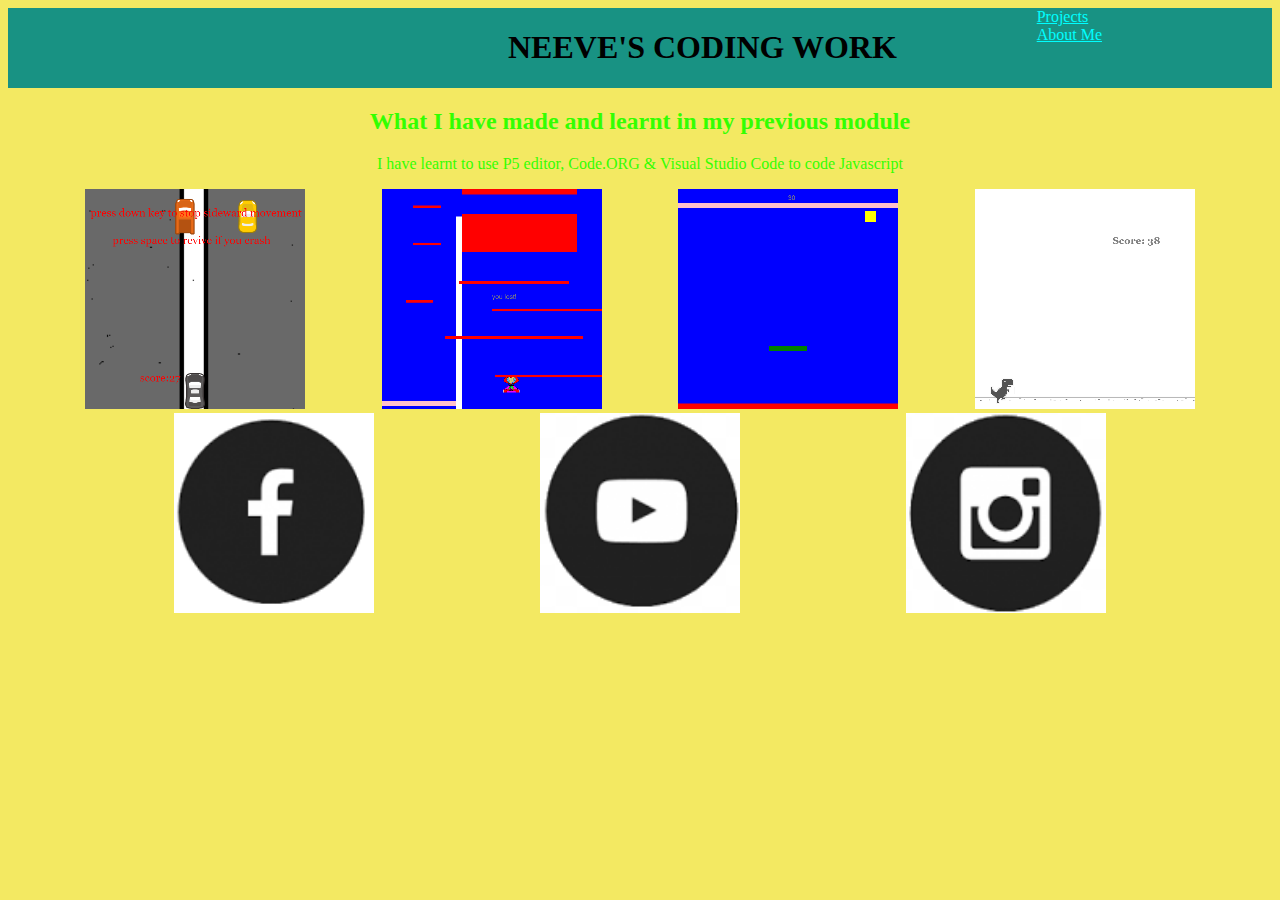
<file: index.HTML>
<!DOCTYPE html>
<HTML>
<head>
<title> MY CODING WORK/portfolio page :]</title>
    <link rel="stylesheet"
    type="text/css"
    href="style.css"/>

</head>
<body>
    <div class = "header">
        <h1>NEEVE'S CODING WORK</h1>
    
        <div class = "menu">
            <a href="index.HTML">Projects</a><br>
            <a href="about_me.HTML">About Me</a>
        </div>
      
    </div>
    <h2>What I have made and learnt in my previous module</h2>
    <p>I have learnt to use P5 editor, Code.ORG & Visual Studio Code to code Javascript</p>
<div class = "grid">
    
<div class = "item">
    
<a href="https://studio.code.org/projects/gamelab/xnbz2DP2CM2k3mkUdeEJL70IzvOP_voacQoDm9h3yC0"><img src="thumbnail.png"></a>
<p>my last and best game, Crew Maurauders</p>
</div>
<div class = "item">
    <a href="https://studio.code.org/projects/gamelab/SVgvBOFp8Z3jXSEuNhskRUIrFiUosRAGQv4JLlllB1c"> <img src="thumbnail 2.png"></a>
    <p>My impossible game(only 2 people have finished it)(reset page to play again)</p>
</div>
<div class = "item">
<a href="https://studio.code.org/projects/gamelab/qDTJoPQ9Qc5KkbindKG7hjUDO8Pq1jjTVhtqIJe-7vg"><img src="thumbnail 3.png"></a>
<p>this is my first game made by myself without any help.<b>thank u</b></p>
</div>
<div class ="item">
<a href="https://studio.code.org/projects/gamelab/2xWQRoJLs4gQzGEsM_Mup2Lwz_M31aTkXJZjA5EcelI"><img src="thumbnail (1).png"></a>
<p><b>T-rex game</b></p>
</div>

</div>
<div class="footer">
    <div class="item1">
<a href="https://www.facebook.com/whitehatjr"><img src="fb.png" height=200 width=200></a>
<h2>whitehatjr facebook page</h2><br>

    </div>
    <div class="item1">
<a href="https://www.youtube.com/whitehatjr"><img src="youtube.png" height=200 width=200></a>
<h2>White Hat jr youtube channel</h2><br>

</div>
<div class="item1">

<a href="https://www.instagram.com/whitehatjr/"><img src="insta.png" height=200 width=200></a>
<h2>White Hat Jr instagram page</h2>
</div>
</div>

</body>

</HTML>
</file>
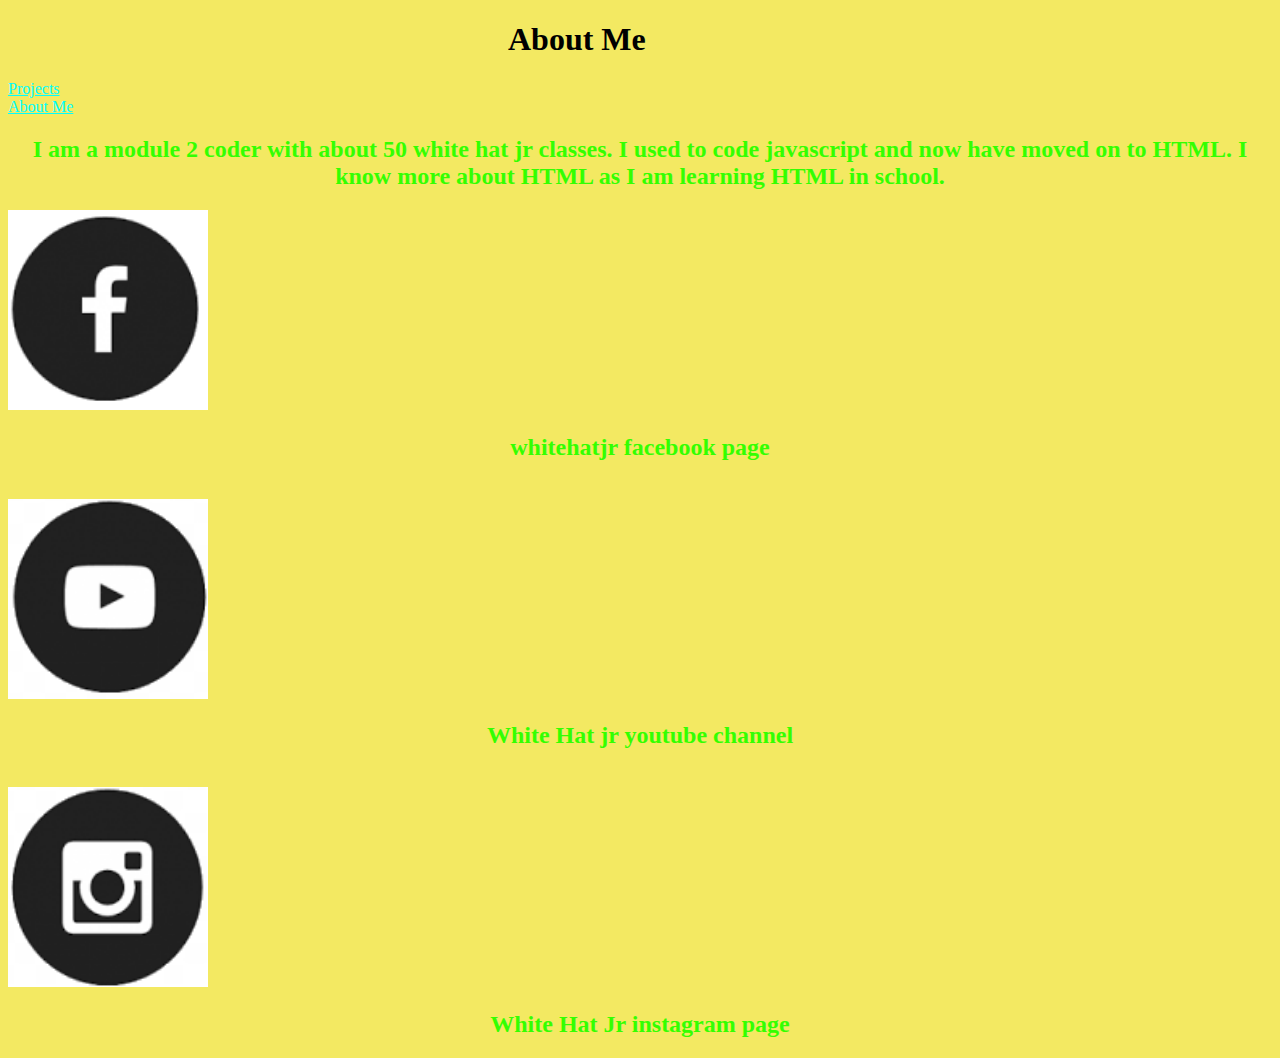
<file: about_me.HTML>
<!DOCTYPE html>
<HTML>
    <head>
        <title>About me</title>
        <link rel="stylesheet"
        type="text/css"
        href="style.css"/>
    
        
    </head>
    <body>
        <h1>About Me</h1>
        <a href="index.HTML">Projects</a><br>
<a href="about_me.HTML">About Me</a><br>
<h2>I am a module 2 coder with about 50 white hat jr classes. I used to code javascript and now have moved on to HTML.
     I know more about HTML as I am learning HTML in school.</h2>
     <a href="https://www.facebook.com/whitehatjr"><img src="fb.png" height=200 width=200></a>
     <h2>whitehatjr facebook page</h2><br>
     <a href="https://www.youtube.com/whitehatjr"><img src="youtube.png" height=200 width=200></a>
     <h2>White Hat jr youtube channel</h2><br>
     <a href="https://www.instagram.com/whitehatjr/"><img src="insta.png" height=200 width=200></a>
     <h2>White Hat Jr instagram page</h2>
     
    </body>
</HTML>
</file>
<file: style.css>
/*{
    border:solid
}*/
.header {
    background-color: #189283;
    display:flex;
    justify-content:space-between
}
.grid {
 display:flex;
 flex-wrap: wrap;
 justify-content: space-evenly;
}
.footer{
    display:flex;
    flex-wrap: wrap;
    justify-content: space-evenly;
}

p,h2{
    text-align: center;
    color: rgb(51, 255, 0);
}
body{
    background-color: #f3e962;
}
a:link{
    color: cyan;
}
a:visited{
    color:red;
}
h1{
    margin-left: 500px;
}
.menu{
    margin-right: 170px;
}
.item{
    position:relative;
}
.item p{
    position:absolute;
    top:30%;
    left:50%;
    transform:translate(-30%,50%);
    opacity:0;
}
.item:hover p{
    opacity:1;
}
.item:hover {
opacity:0.33;
}
.item1{
    position:relative;
    
}
.item1 h2{
    position:absolute;
    top:30%;
    left:50%;
    transform:translate(-30%,50%);
    opacity:0;
}
.item1:hover h2 {
    opacity:1;
}
.item1:hover {
opacity:0.33;
}
</file>
